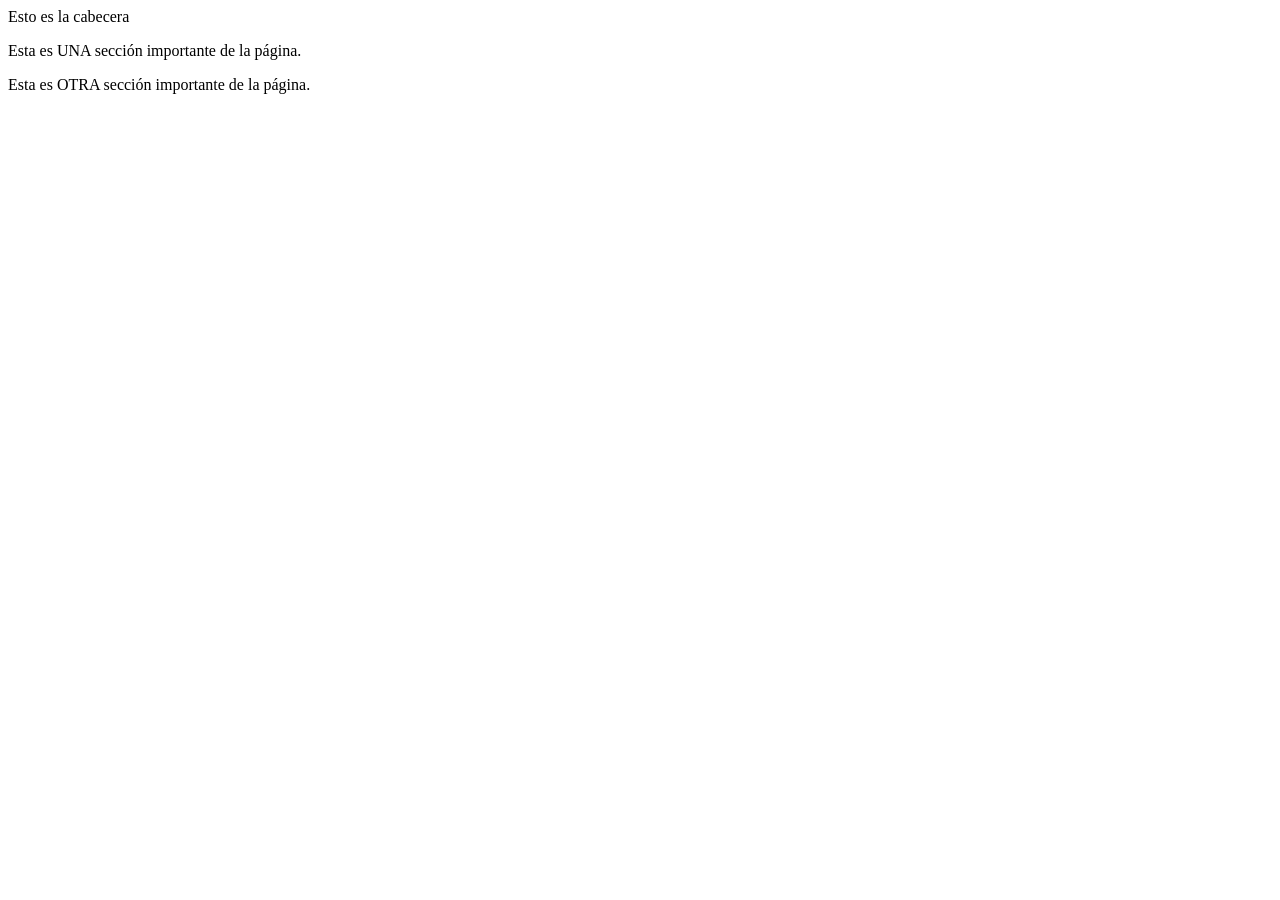
<file: public_html/T2Estructuras/0.html>
<!DOCTYPE html>
<html lang="es">
    <head>
        <meta charset="UTF-8">
        <title>Estructura Basica</title>
        <style type="text/css">
        </style>
    </head>
    <body>
        <header>
            Esto es la cabecera
        </header>

        <section>
            <p>Esta es UNA sección importante de la página.</p>
        </section>

        <section>
            <p>Esta es OTRA sección importante de la página.</p>
        </section>
    </body>
</html>
</file>
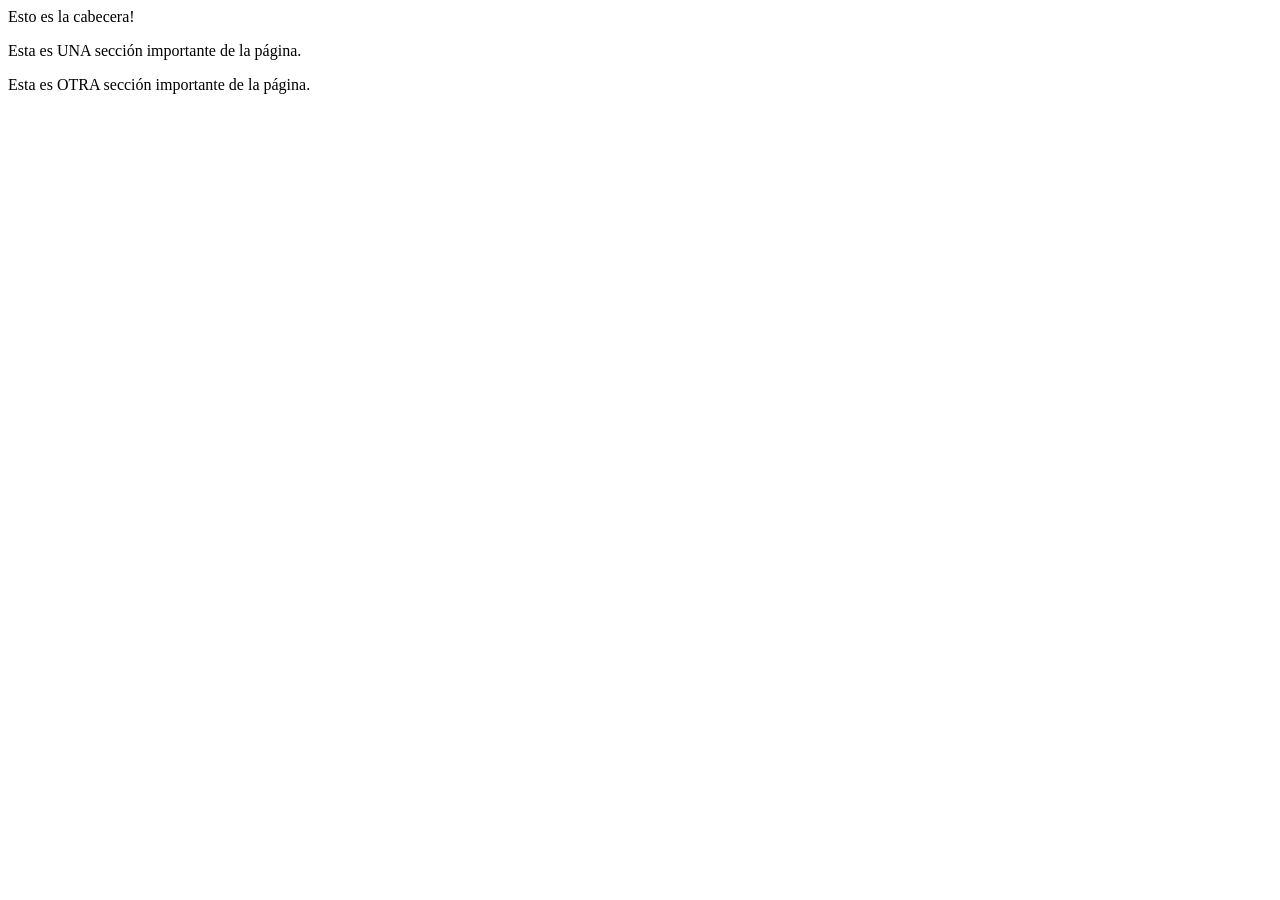
<file: public_html/T2Estructuras/HeaderSection.html>
<!DOCTYPE html>
<html lang="es">
    <head>
        <meta charset="UTF-8">
        <title>Estructura Basica</title>
        <style type="text/css">
        </style>
    </head>
    <body>
        <header>
            Esto es la cabecera!
        </header>

        <section>
            <p>Esta es UNA sección importante de la página.</p>
        </section>

        <section>
            <p>Esta es OTRA sección importante de la página.</p>
        </section>
    </body>
</html>
</file>
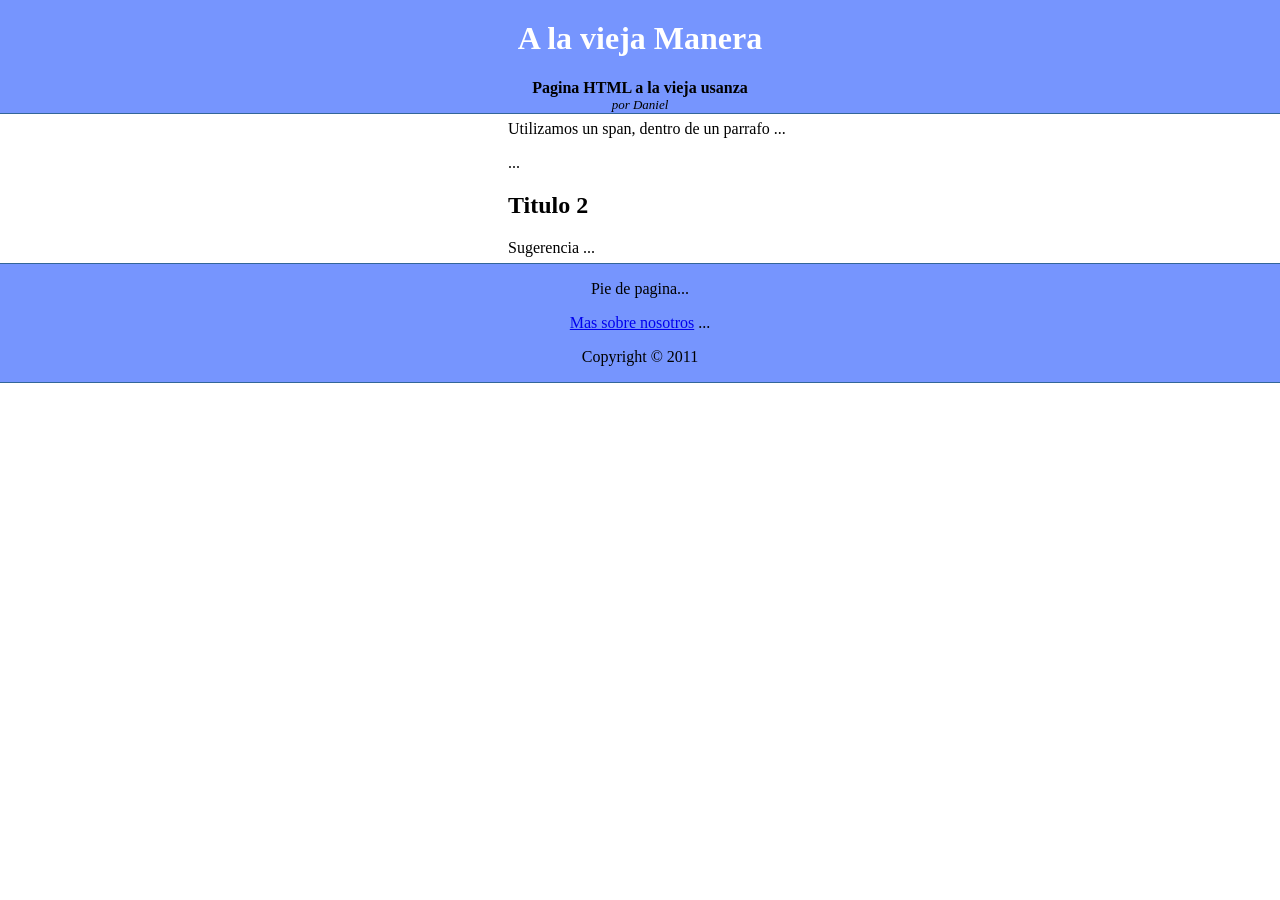
<file: public_html/T2Estructuras/T2Ej1EstructuraAntigua.html>
<!DOCTYPE html>
<html lang="es">
    <head>
        <title>Estructura Basica</title>
        <style type="text/css">
            /* Format the <div> that represents the header (as a blue, bordered box). */
            .Header {
                background-color: #7695FE;
                border: thin #336699 solid;
                padding: -10px;;
                margin: -10px;;
                text-align: center;
            }
            /* Format any <h1> headings in the header <div> (that's the article title). */
            .Header h1 {
                color: white;
                font-size: xx-large;
            }
            /* Format the subtitle in the header <div>. */
            .Header .Teaser {
                margin: 0px;
                font-weight: bold;
            }

            /* Format the byline in the header <div>. */
            .Header .Byline {
                font-style: italic;
                font-size: small;
                margin: 0px;
            }

            .Content {
                margin-left: 500px;
            }

            .Footer {
                background-color: #7695FE;
                border: thin #336699 solid;
                padding: -10px;;
                margin: -10px;;
                text-align: center;
            }
        </style>

    </head>
    <body>

        <div class="Header">
            <h1>A la vieja Manera</h1>
            <p class="Teaser">Pagina HTML a la vieja usanza</p>
            <p class="Byline">por Daniel</p>

        </div>

        <div class="Content">
            <p><span class="LeadIn">Utilizamos un span</span>, dentro de un parrafo ...</p>
            <p>...</p>
            <h2>Titulo 2</h2>
            <p>Sugerencia ...</p>
        </div>

        <div class="Footer">
            <p class="Disclaimer">Pie de pagina...</p>
            <p>
                <a href="http://mi.viewnext.com">Mas sobre nosotros</a>
                ...
            </p>
            <p>Copyright © 2011</p>
        </div>
    </body>
</html>
</file>
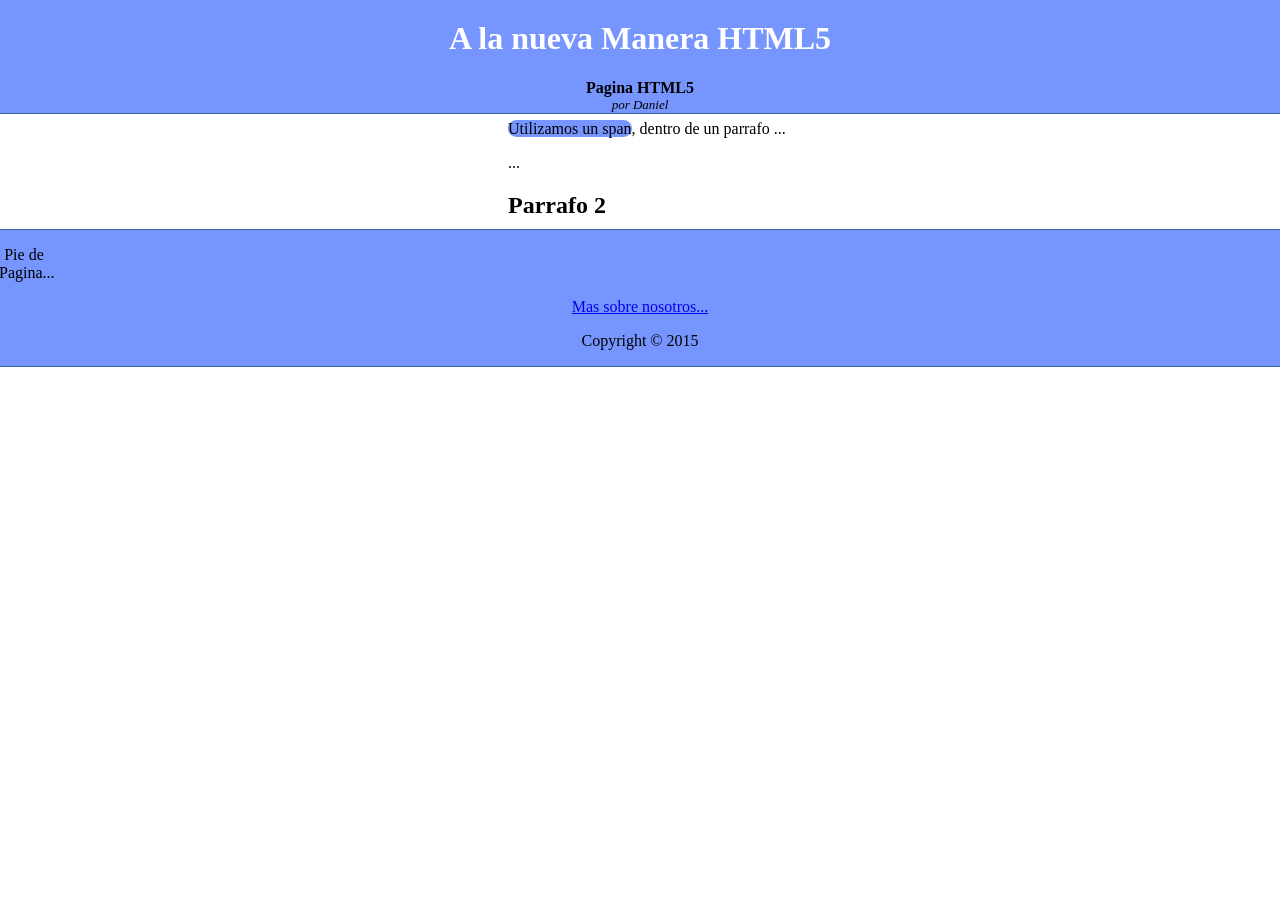
<file: public_html/T2Estructuras/T2Ej2EstructuraActual.html>
<!DOCTYPE html>
<html lang="es">
    <head>
        <meta charset="UTF-8">
        <title>Estructura Basica</title>
        <style type="text/css">
            /* Format the <div> that represents the header (as a blue, bordered box). */
            .Header {
                background-color: #7695FE;
                border: thin #336699 solid;
                padding: -10px;;
                margin: -10px;;
                text-align: center;
            }
            /* Format any <h1> headings in the header <div> (that's the article title). */
            .Header h1 {
                color: white;
                font-size: xx-large;
            }
            /* Format the subtitle in the header <div>. */
            .Header .Teaser {
                margin: 0px;
                font-weight: bold;
            }

            /* Format the byline in the header <div>. */
            .Header .Byline {
                font-style: italic;
                font-size: small;
                margin: 0px;
            }

            .Content {
                margin-left: 500px;
            }

            .Footer {
                background-color: #7695FE;
                border: thin #336699 solid;
                padding: -10px;;
                margin: -10px;;
                text-align: center;
            }

            .Disclaimer{
                background-color: #7695FE;
                width: 50px;
                border-radius: 12px;
            }

            .LeadIn{
                background-color: #7695FE;
                width: 100px;
                border-radius: 12px;
            }

        </style>
    </head>
    <body>

        <header class="Header">
            <h1>A la nueva Manera HTML5</h1>
            <p class="Teaser">Pagina HTML5</p>
            <p class="Byline">por Daniel</p>
        </header>

        <div class="Content">
            <p><span class="LeadIn">Utilizamos un span</span>, dentro de un parrafo ...</p>
            <p>...
            <h2>Parrafo 2</h2>
        </div>

        <footer class="Footer">
            <p class="Disclaimer">Pie de Pagina...
            <p>
                <a href="http://mi.viewnext.com">Mas sobre nosotros...</a>
            </p>
            <p>Copyright © 2015</p>
        </footer>
    </body>
</html>
</file>
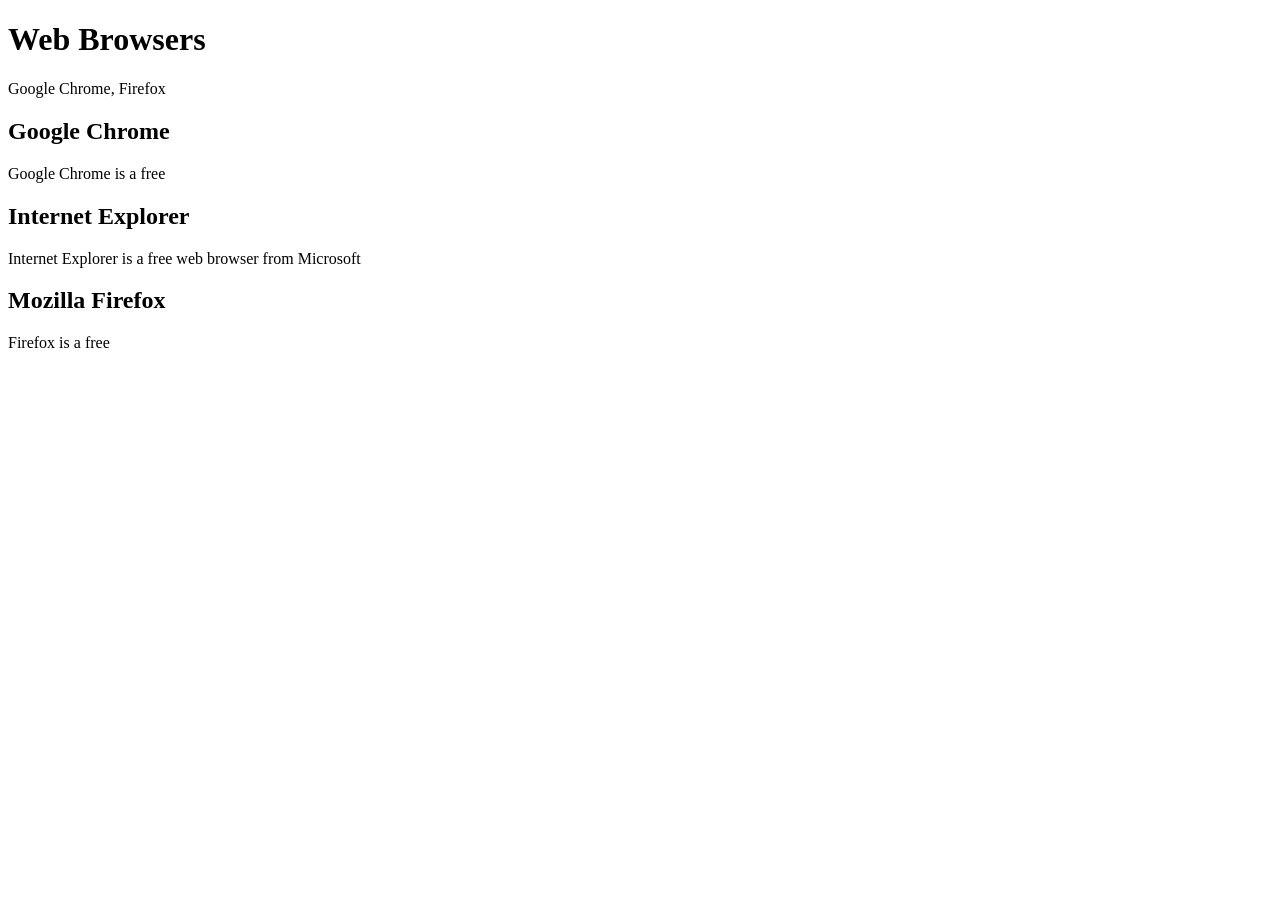
<file: public_html/T2Estructuras/T2Ej3EtiquetaArticle.html>
<!DOCTYPE html>
<html lang="es">
    <head>
        <meta charset="UTF-8">
        <title>Estructura Basica</title>
        <style type="text/css">
        </style>
    </head>
    <body>
        <main>
            <h1>Web Browsers</h1>
            <p>Google Chrome, Firefox</p>
            <article>
                <h2>Google Chrome</h2>
                <p>Google Chrome is a free</p>
            </article>
            <article>
                <h2>Internet Explorer</h2>
                <p>Internet Explorer is a free web browser from Microsoft</p>
            </article>
            <article>
                <h2>Mozilla Firefox</h2>
                <p>Firefox is a free</p>
            </article>
        </main>
    </body>
</html>
</file>
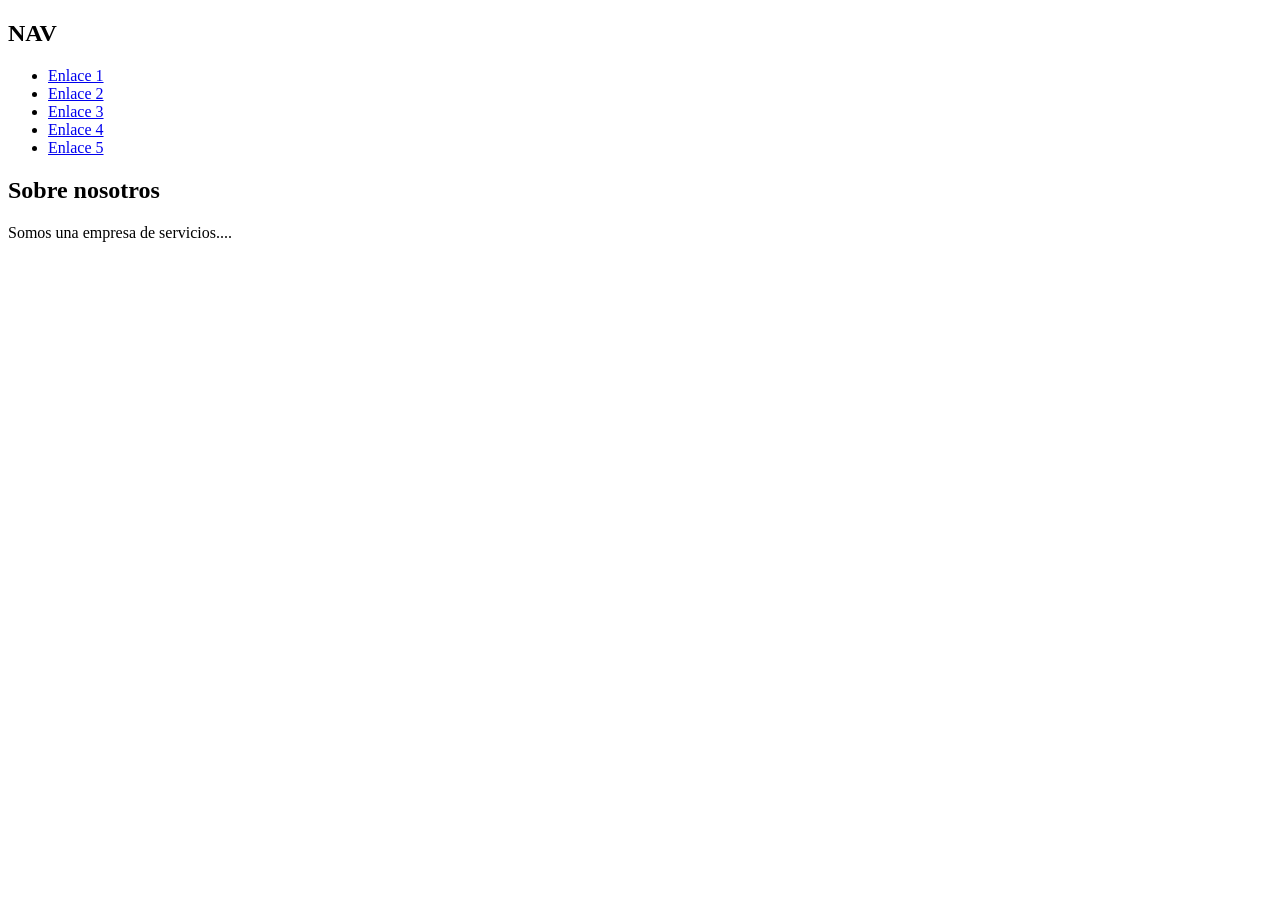
<file: public_html/T2Estructuras/T2Ej5EtiquetaNav.html>
<!DOCTYPE html>
<html lang="es">
    <head>
        <meta charset="UTF-8">
        <title>Estructura Basica</title>
        <style type="text/css">
        </style>
    </head>
    <body>
        <aside class="NavSidebar">
            <nav>
                <h2>NAV</h2>
                <ul>
                    <li><a href="...">Enlace 1</a></li>
                    <li><a href="...">Enlace 2</a></li>
                    <li><a href="...">Enlace 3</a></li>
                    <li><a href="...">Enlace 4</a></li>
                    <li><a href="...">Enlace 5</a></li>
                </ul>

            </nav>

            <section>
                <h2>Sobre nosotros</h2>
                <p>Somos una empresa de servicios....</p>
            </section>
        </aside>
    </body>
</html>
</file>
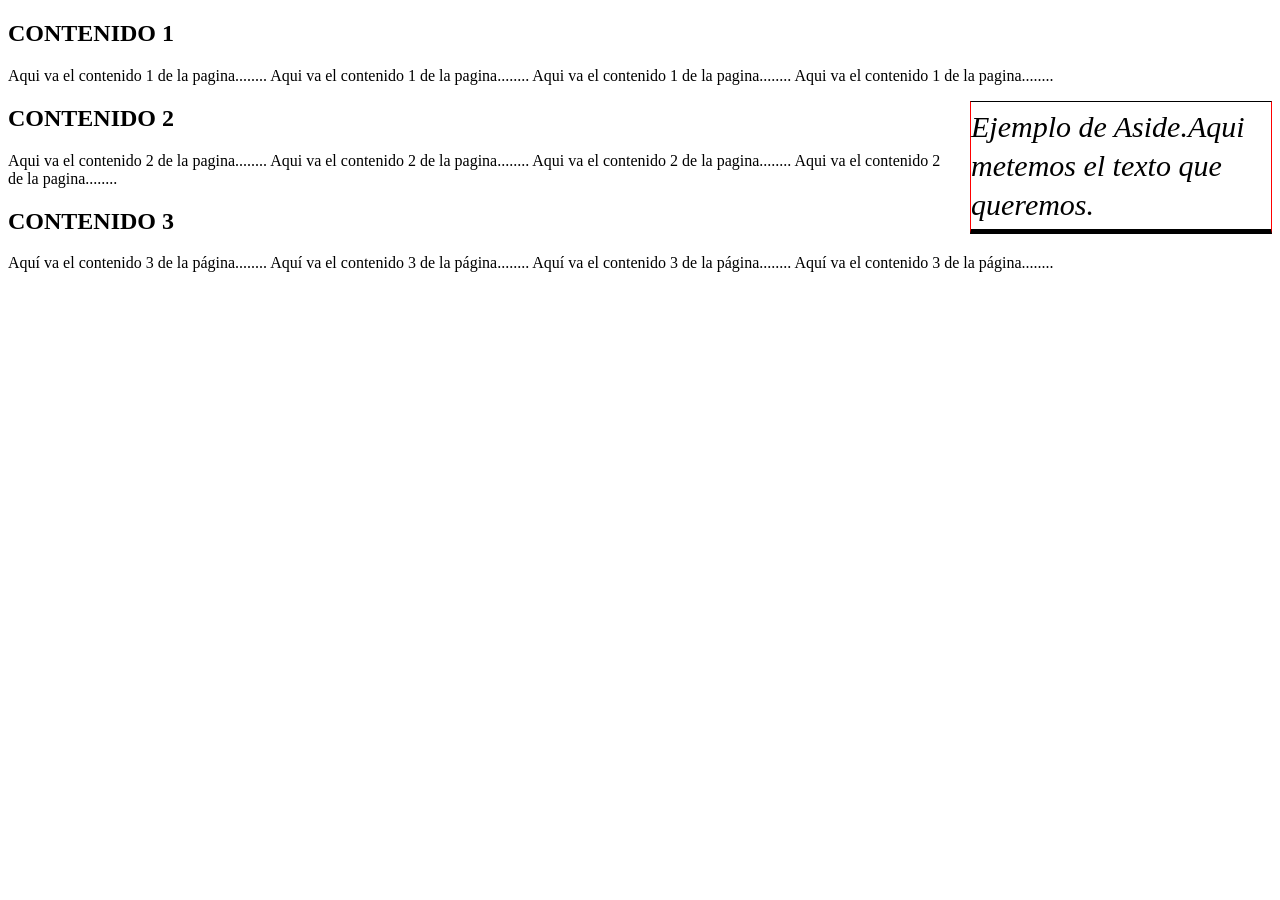
<file: public_html/T2Estructuras/T2Ej6EtiquetaAside.html>
<!DOCTYPE html>
<html lang="es">
    <head>
        <meta charset="UTF-8">
        <title>Estructura Basica</title>
        <style>
            .PullQuote {
                border: 1px solid red;
                float: right;
                max-width: 300px;
                border-top: thin black solid;
                border-bottom: thick black solid;
                font-size: 30px;
                line-height: 130%;
                font-style: italic;
                padding-top: 5px;
                padding-bottom: 5px;
                margin-left: 15px;
            }
            .PullQuote img {
                vertical-align: bottom;
            }
        </style>
    </head>
    <body>
        <main>
            <section>
                <H1>CONTENIDO 1</H1>
                <p>
                    Aqui va el contenido 1 de la pagina........
                    Aqui va el contenido 1 de la pagina........
                    Aqui va el contenido 1 de la pagina........
                    Aqui va el contenido 1 de la pagina........
                </p>
            </section>
            <aside class="PullQuote">
                Ejemplo de Aside.Aqui metemos el texto que queremos.
            </aside>
            <section>
                <H1>CONTENIDO 2</H1>
                <p>
                    Aqui va el contenido 2 de la pagina........
                    Aqui va el contenido 2 de la pagina........
                    Aqui va el contenido 2 de la pagina........
                    Aqui va el contenido 2 de la pagina........
                </p>
            </section>
            <section>
                <H1>CONTENIDO 3</H1>
                <p>
                    Aquí va el contenido 3 de la página........
                    Aquí va el contenido 3 de la página........
                    Aquí va el contenido 3 de la página........
                    Aquí va el contenido 3 de la página........
                </p>
            </section>
        </main>
    </body>
</html>
</file>
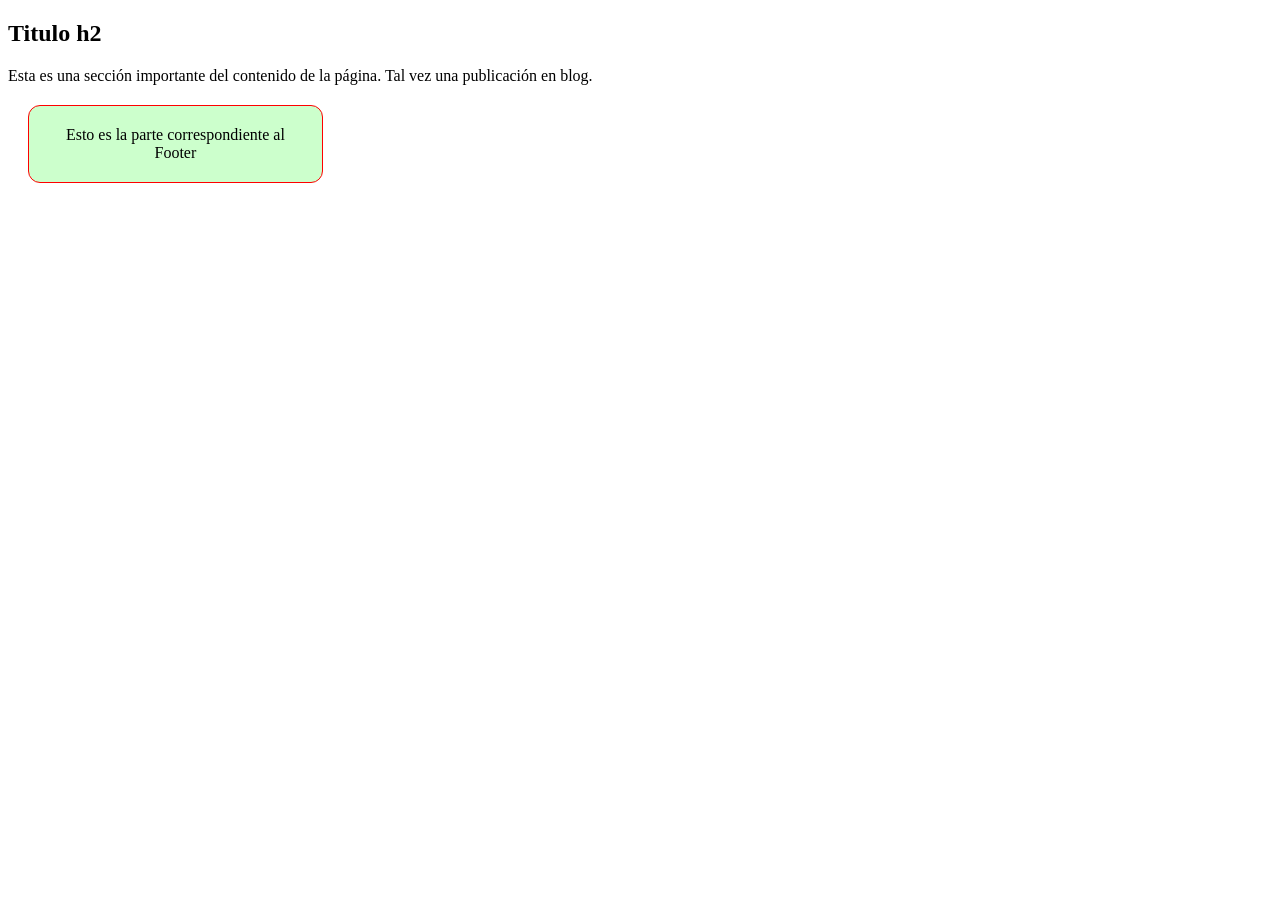
<file: public_html/T2Estructuras/T2Ej7EtiquetaFooter.html>
<!DOCTYPE html>
<html lang="es">
    <head>
        <meta charset="UTF-8">
        <title>Estructura Basica</title>
        <style type="text/css">
        </style>
        <style>

            footer{
                border: 1px solid red;
                width: 20%;
                margin: 20px;
                padding: 20px;
                text-align: center;
                background-color: #ccffcc;
                border-radius: 12px;
            }

        </style>
    </head>
    <body>
        <article>
            <h2>Titulo h2</h2>
            <p>
                Esta es una sección importante del contenido de la página.
                Tal vez una publicación en blog.
            </p>
        </article>
        <footer>Esto es la parte correspondiente al Footer</footer>
    </body>
</html>
</file>
